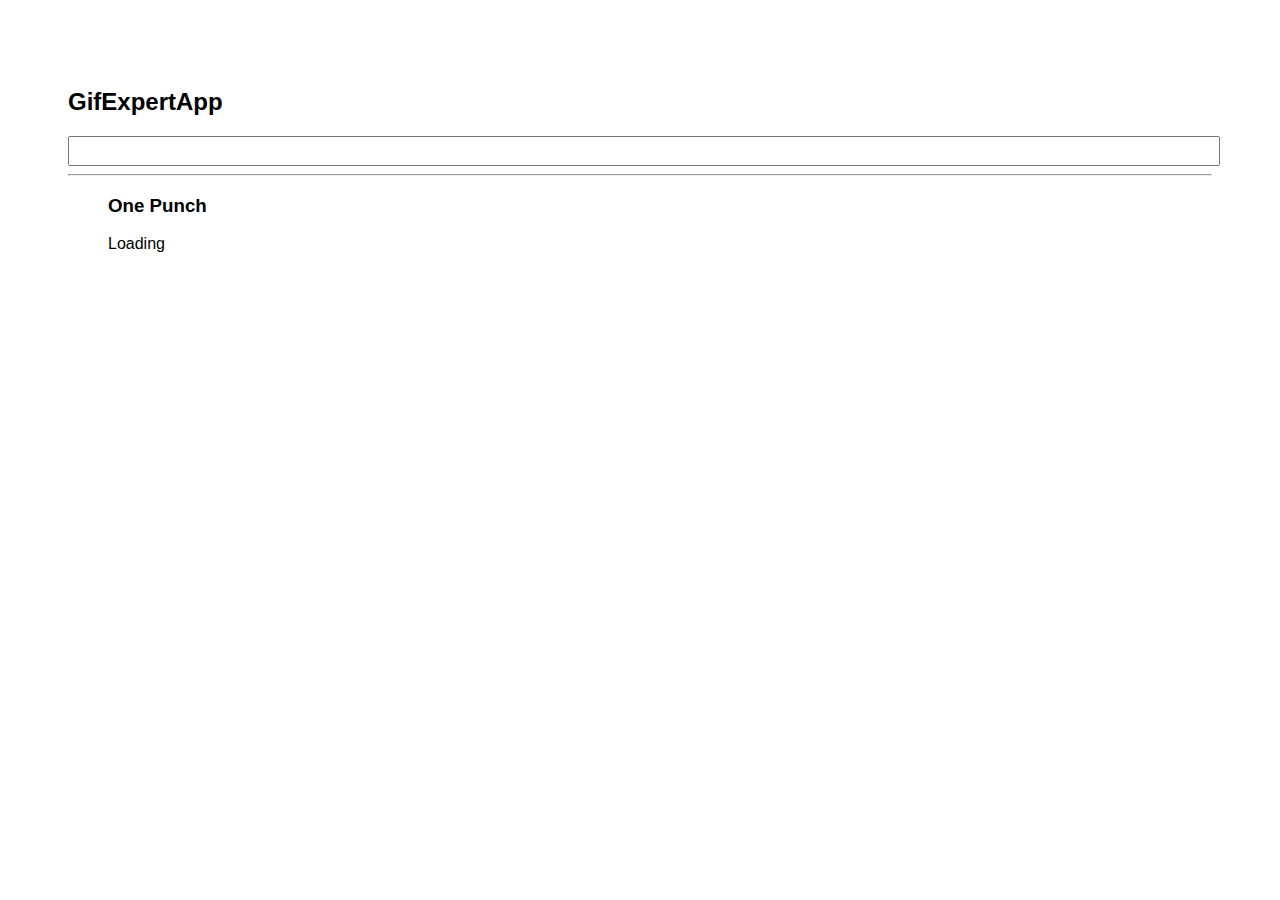
<file: docs/index.html>
<!doctype html>
<html lang="en">

<head>
    <meta charset="utf-8" />
    <link rel="icon" href="./favicon.ico" />
    <meta name="viewport" content="width=device-width,initial-scale=1" />
    <meta name="theme-color" content="#000000" />
    <meta name="description" content="Web site created using create-react-app" />
    <link rel="apple-touch-icon" href="./logo192.png" />
    <link rel="manifest" href="./manifest.json" />
    <link rel="stylesheet" href="https://cdnjs.cloudflare.com/ajax/libs/animate.css/4.1.1/animate.min.css" />
    <title>GiftExpertApp</title>
    <script defer="defer" src="./static/js/main.27dc88a6.js"></script>
    <link href="./static/css/main.3853e133.css" rel="stylesheet">
</head>

<body><noscript>You need to enable JavaScript to run this app.</noscript>
    <div id="root"></div>
</body>

</html>
</file>
<file: docs/static/css/main.3853e133.css>
*{font-family:Arial,Helvetica,sans-serif}body{padding:60px}input{color:gray;font-size:1.3rem;width:100%}.card-grid{display:flex;flex-direction:row;flex-wrap:wrap}.card{align-content:center;border:1px solid gray;border-radius:6px;margin-bottom:10px;margin-right:10px;overflow:hidden}.card p{text-align:5px;text-align:center}.card img{max-height:170px}
/*# sourceMappingURL=main.3853e133.css.map*/
</file>
